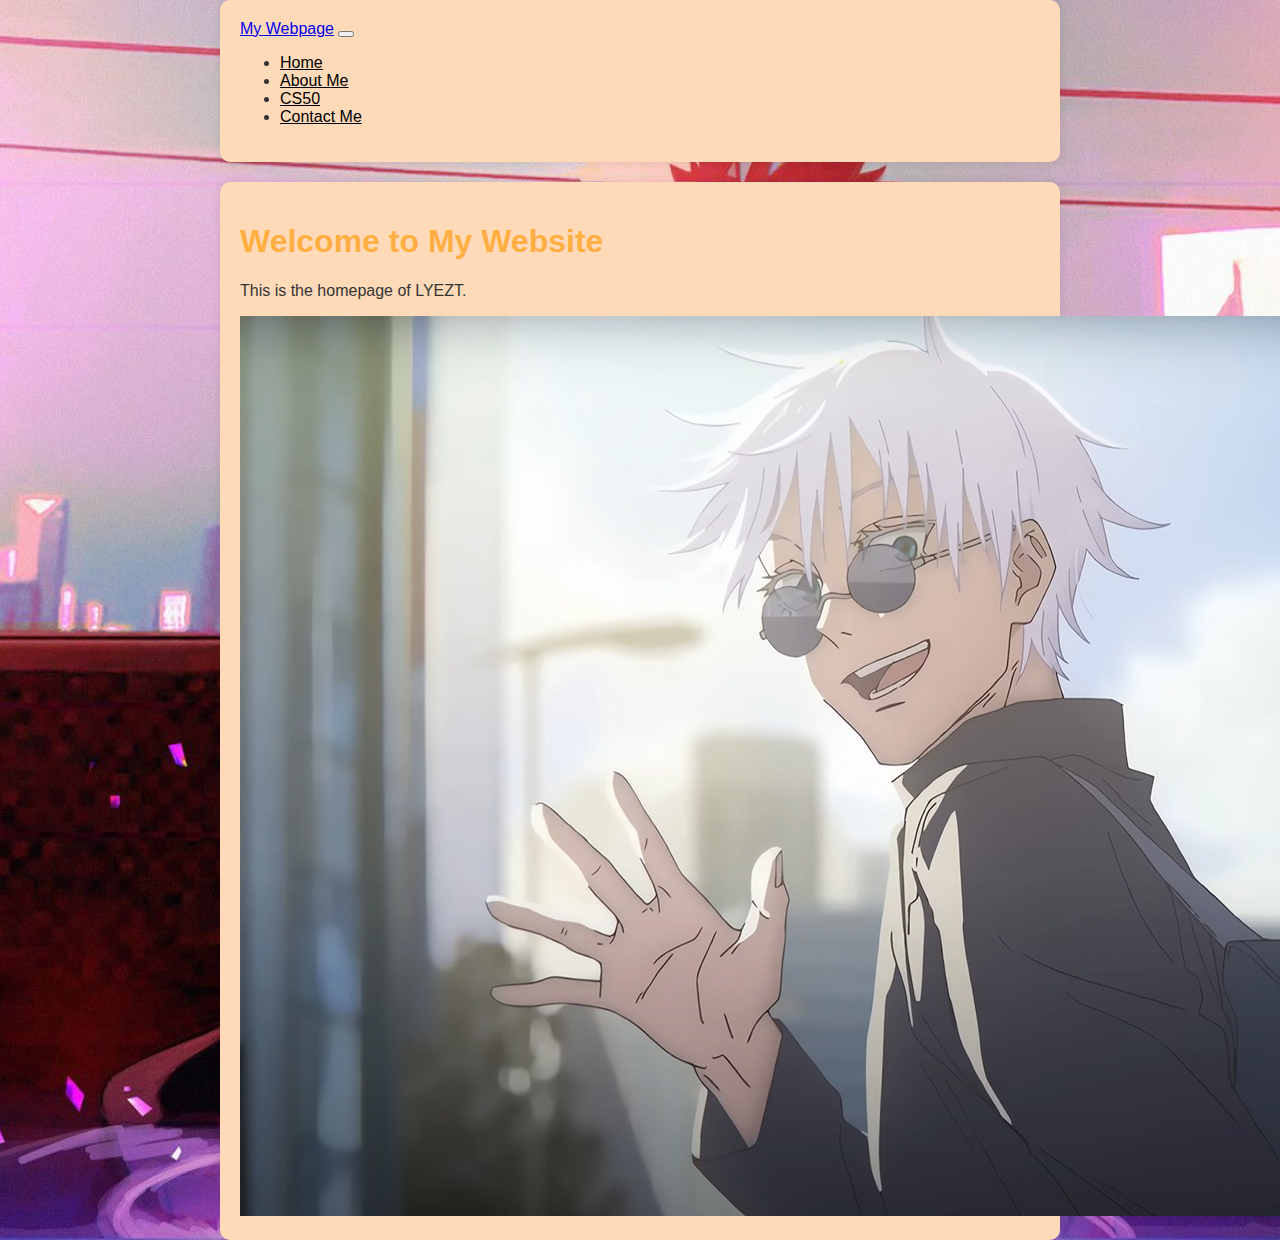
<file: index.html>
<!DOCTYPE html>

<html lang="en">
    <head>
        <meta charset="UTF-8">
        <meta name="viewport" content="width=device-width, initial-scale=1.0">
        <link href="https://cdn.jsdelivr.net/npm/bootstrap@5.2.3/dist/css/bootstrap.min.css" rel="stylesheet" integrity="sha384-rbsA2VBKQhggwzxH7pPCaAqO46MgnOM80zW1RWuH61DGLwZJEdK2Kadq2F9CUG65" crossorigin="anonymous">
        <script src="https://cdn.jsdelivr.net/npm/bootstrap@5.2.3/dist/js/bootstrap.bundle.min.js" integrity="sha384-kenU1KFdBIe4zVF0s0G1M5b4hcpxyD9F7jL+jjXkk+Q2h455rYXK/7HAuoJl+0I4" crossorigin="anonymous"></script>
        <link href="styles.css" rel="stylesheet">
        <title>Homepage</title>
    </head>
    <body>
        <nav class="navbar navbar-expand-lg navbar-light bg-light">
            <div class="container">
                <a class="navbar-brand" href="#">My Webpage</a>
                <button class="navbar-toggler" type="button" data-bs-toggle="collapse" data-bs-target="#navbarNav" aria-controls="navbarNav" aria-expanded="false" aria-label="Toggle navigation">
                    <span class="navbar-toggler-icon"></span>
                </button>
                <div class="collapse navbar-collapse" id="navbarNav">
                    <ul class="navbar-nav ml-auto">
                        <li class="nav-item">
                            <a class="nav-link" href="#">Home</a>
                        </li>
                        <li class="nav-item">
                            <a class="nav-link" href="about.html">About Me</a>
                        </li>
                        <li class="nav-item">
                            <a class="nav-link" href="cs50.html">CS50</a>
                        </li>
                        <li class="nav-item">
                            <a class="nav-link" href="contact.html">Contact Me</a>
                        </li>

                    </ul>
                </div>
            </div>
        </nav>

        <div class="container mt-4">
            <h1>Welcome to My Website</h1>
            <p>This is the homepage of LYEZT.</p>
            <img src="image/jujutsu-kaisen-gojo.jpeg" alt="gojo" class="img-fluid mt-4" />

        </div>

    </body>
</html>
</file>
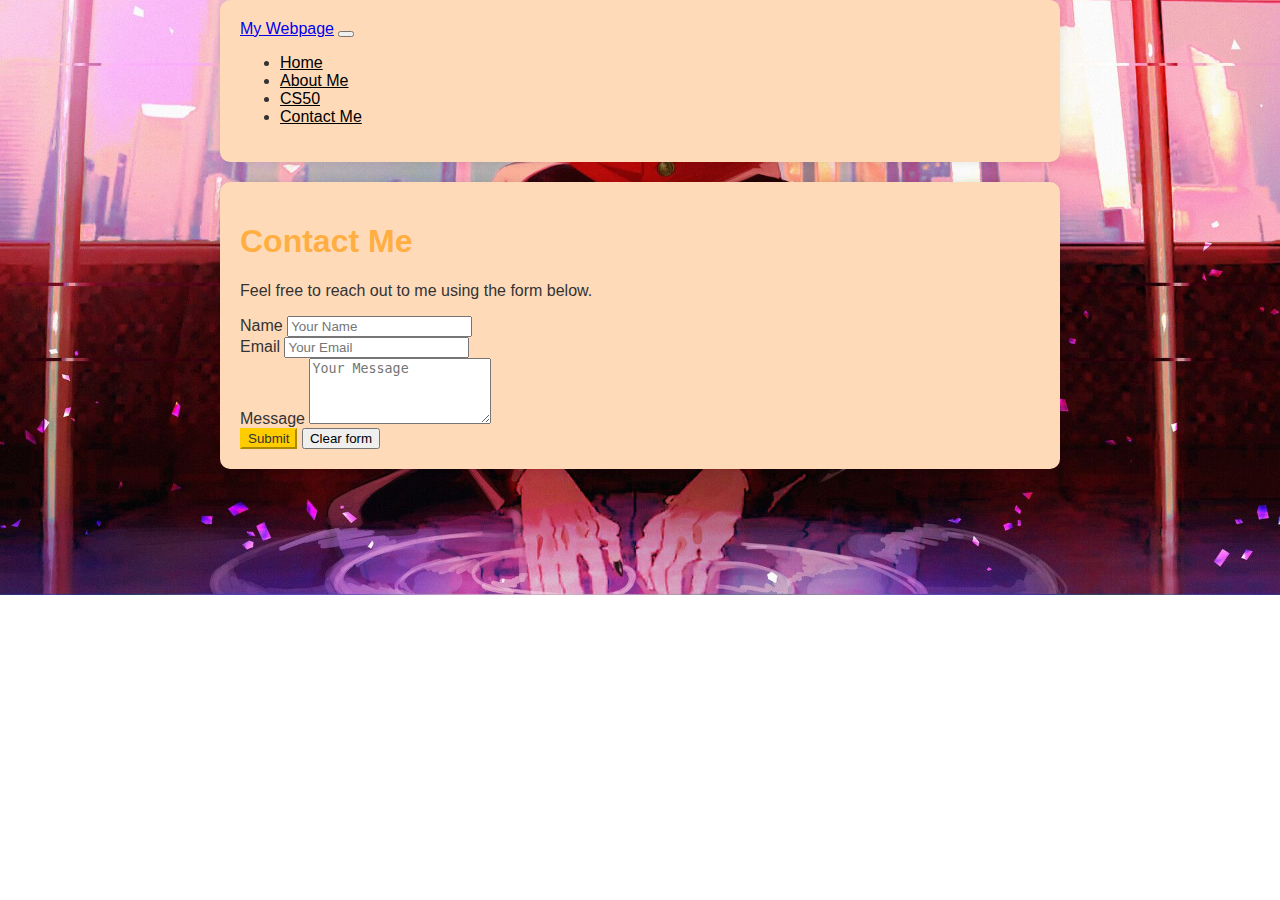
<file: contact.html>
<!DOCTYPE html>
<html lang="en">
<head>
    <meta charset="UTF-8">
    <meta name="viewport" content="width=device-width, initial-scale=1.0">
    <title>Contact Me</title>
    <script src="https://cdn.jsdelivr.net/npm/bootstrap@5.2.3/dist/js/bootstrap.bundle.min.js" integrity="sha384-kenU1KFdBIe4zVF0s0G1M5b4hcpxyD9F7jL+jjXkk+Q2h455rYXK/7HAuoJl+0I4" crossorigin="anonymous"></script>
    <link href="https://cdn.jsdelivr.net/npm/bootstrap@5.2.3/dist/css/bootstrap.min.css" rel="stylesheet" integrity="sha384-rbsA2VBKQhggwzxH7pPCaAqO46MgnOM80zW1RWuH61DGLwZJEdK2Kadq2F9CUG65" crossorigin="anonymous">
    <link href="styles.css" rel="stylesheet">
</head>
<body>

    <nav class="navbar navbar-expand-lg navbar-light bg-light">
        <div class="container">
            <a class="navbar-brand" href="#">My Webpage</a>
            <button class="navbar-toggler" type="button" data-bs-toggle="collapse" data-bs-target="#navbarNav" aria-controls="navbarNav" aria-expanded="false" aria-label="Toggle navigation">
                <span class="navbar-toggler-icon"></span>
            </button>
            <div class="collapse navbar-collapse" id="navbarNav">
                <ul class="navbar-nav ml-auto">
                    <li class="nav-item">
                        <a class="nav-link" href="index.html">Home</a>
                    </li>
                    <li class="nav-item">
                        <a class="nav-link" href="about.html">About Me</a>
                    </li>
                    <li class="nav-item">
                        <a class="nav-link" href="cs50.html">CS50</a>
                    </li>
                    <li class="nav-item">
                        <a class="nav-link" href="#">Contact Me</a>
                    </li>
                </ul>
            </div>
        </div>
    </nav>

    <div class="container mt-4">
        <h1>Contact Me</h1>
        <p>Feel free to reach out to me using the form below.</p>
    
        <form name="submit-to-google-sheet">
            <div class="mb-3">
                <label for="name" class="form-label">Name</label>
                <input type="text" class="form-control" name="name" placeholder="Your Name">
            </div>
            <div class="mb-3">
                <label for="email" class="form-label">Email</label>
                <input type="email" class="form-control" name="email" placeholder="Your Email">
            </div>
            <div class="mb-3">
                <label for="message" class="form-label">Message</label>
                <textarea class="form-control" name="message" rows="4" placeholder="Your Message"></textarea>
            </div>
            <button type="submit" class="btn btn-primary">Submit</button>
            <button type="button" class="btn btn-secondary" onclick="resetForm()">Clear form</button>
        </form>
    </div>
    
    <script>
        function resetForm() {
            document.forms['submit-to-google-sheet'].reset();
        }
    </script>
    

    <script src="script.js"></script>
</body>
</html>
</file>
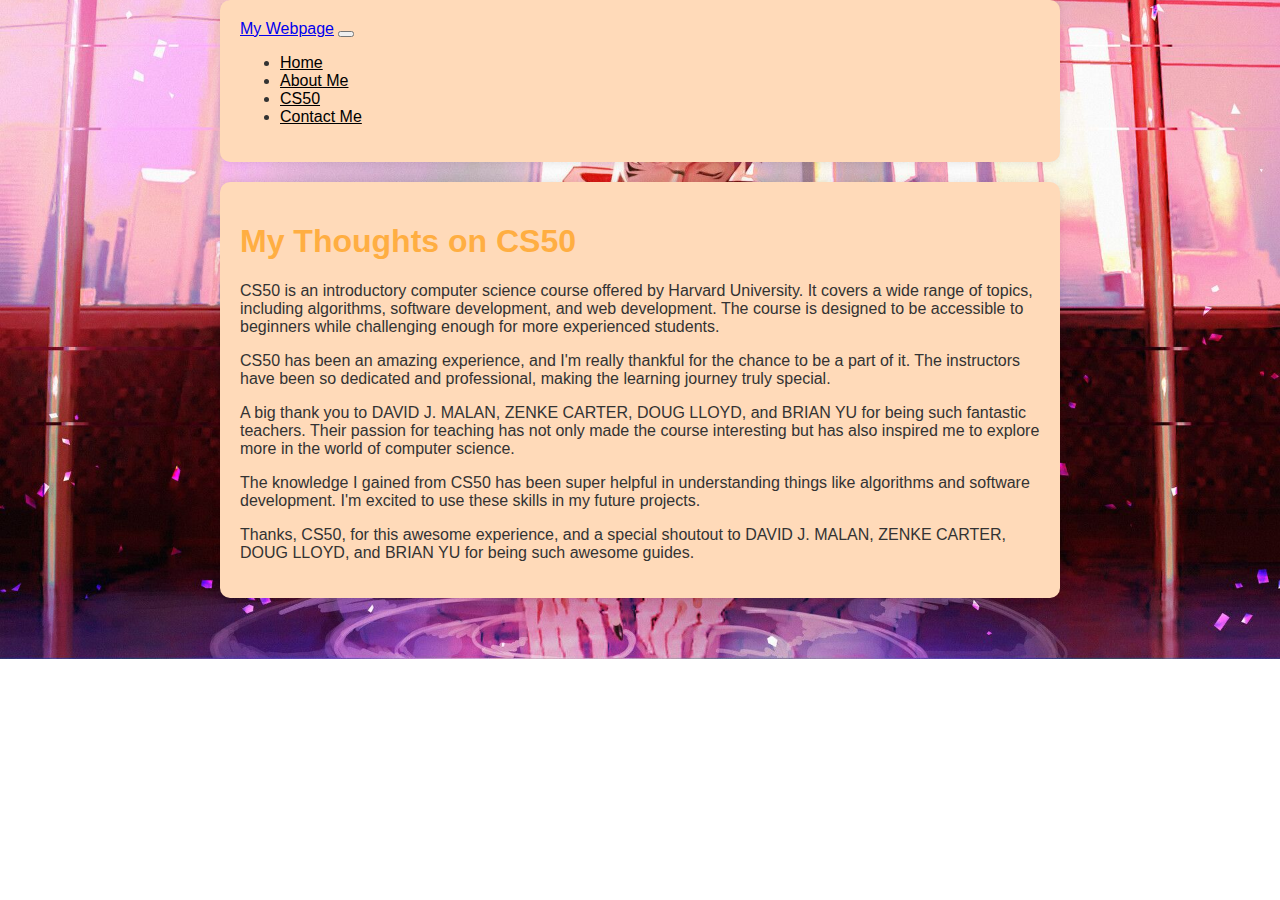
<file: cs50.html>
<!DOCTYPE html>
<html lang="en">
<head>
    <meta charset="UTF-8">
    <meta name="viewport" content="width=device-width, initial-scale=1.0">
    <title>CS50</title>
    <script src="https://cdn.jsdelivr.net/npm/bootstrap@5.2.3/dist/js/bootstrap.bundle.min.js" integrity="sha384-kenU1KFdBIe4zVF0s0G1M5b4hcpxyD9F7jL+jjXkk+Q2h455rYXK/7HAuoJl+0I4" crossorigin="anonymous"></script>
    <link href="https://cdn.jsdelivr.net/npm/bootstrap@5.2.3/dist/css/bootstrap.min.css" rel="stylesheet" integrity="sha384-rbsA2VBKQhggwzxH7pPCaAqO46MgnOM80zW1RWuH61DGLwZJEdK2Kadq2F9CUG65" crossorigin="anonymous">
    <link href="styles.css" rel="stylesheet">
</head>
<body>

    <nav class="navbar navbar-expand-lg navbar-light bg-light">
        <div class="container">
            <a class="navbar-brand" href="#">My Webpage</a>
            <button class="navbar-toggler" type="button" data-bs-toggle="collapse" data-bs-target="#navbarNav" aria-controls="navbarNav" aria-expanded="false" aria-label="Toggle navigation">
                <span class="navbar-toggler-icon"></span>
            </button>
            <div class="collapse navbar-collapse" id="navbarNav">
                <ul class="navbar-nav ml-auto">
                    <li class="nav-item">
                        <a class="nav-link" href="index.html">Home</a>
                    </li>
                    <li class="nav-item">
                        <a class="nav-link" href="about.html">About Me</a>
                    </li>
                    <li class="nav-item">
                        <a class="nav-link" href="#">CS50</a>
                    </li>
                    <li class="nav-item">
                        <a class="nav-link" href="contact.html">Contact Me</a>
                    </li>
                </ul>
            </div>
        </div>
    </nav>

    <div class="container mt-4">
        <h1>My Thoughts on CS50</h1>

        <p>
            CS50 is an introductory computer science course offered by Harvard University. It covers a wide range of topics, including algorithms, software development, and web development. The course is designed to be accessible to beginners while challenging enough for more experienced students.
        </p>

        <p>
            CS50 has been an amazing experience, and I'm really thankful for the chance to be a part of it. The instructors have been so dedicated and professional, making the learning journey truly special.
        </p>

        <p>
            A big thank you to DAVID J. MALAN, ZENKE CARTER, DOUG LLOYD, and BRIAN YU for being such fantastic teachers. Their passion for teaching has not only made the course interesting but has also inspired me to explore more in the world of computer science.
        </p>

        <p>
            The knowledge I gained from CS50 has been super helpful in understanding things like algorithms and software development. I'm excited to use these skills in my future projects.
        </p>

        <p>
            Thanks, CS50, for this awesome experience, and a special shoutout to DAVID J. MALAN, ZENKE CARTER, DOUG LLOYD, and BRIAN YU for being such awesome guides.
        </p>
    </div>

    <script src="script.js"></script>
</body>
</html>
</file>
<file: styles.css>
body {
    font-family: 'fantasy', sans-serif;
    background-image: url('image/sunuo.jpg');
    background-repeat: no-repeat;
    background-size: cover;
    background-position: center;
    margin: 0;
    color: #333;
}

.container {
    max-width: 800px;
    margin: auto;
    background-color: #FFDAB9;
    border-radius: 10px;
    padding: 20px;
    box-shadow: 0 0 10px rgba(0, 0, 0, 0.1);
}

.navbar {
    margin-bottom: 20px;
    background-color: #ffa500;
    background-color: transparent !important;
}

.navbar-nav .nav-link {
    color: #000000;
    transition: color 0.3s, font-size 0.3s;
}

.navbar-nav .nav-link:hover {
    color: #7FFFD4;
    font-size: 1.2em;
}

h1, h2, h3, h4, h5, h6 {
    color: #FFAE42;
}

.btn-primary {
    background-color: #ffcc00;
    border-color: #ffcc00;
    color: #333;
}

.btn-primary:hover {
    background-color: #ffd700;
    border-color: #ffd700;
}

.project {
    position: relative;
    overflow: hidden;
}

.project img {
    width: 100%;
    transition: transform 0.3s ease;
}

.project-link {
    display: block;
    overflow: hidden;
    position: relative;
}

.overlay {
    position: absolute;
    top: 0;
    left: 0;
    width: 100%;
    height: 100%;
    background: rgba(128, 128, 128, 0.5);
    opacity: 0;
    transition: opacity 0.3s ease;
}

.link-icon {
    position: absolute;
    top: 50%;
    left: 50%;
    transform: translate(-50%, -50%);
    color: #fff; 
    font-size: 24px; 
    opacity: 0;
    background: rgba(128, 128, 128, 0.5);
    border-radius: 50%;
    width: 40px;
    height: 40px;
    display: flex;
    justify-content: center;
    align-items: center;
    transition: opacity 0.3s ease;
}

.project-link:hover img {
    transform: scale(1.1);
}

.project-link:hover .overlay {
    opacity: 1;
}

.project-link:hover .link-icon {
    opacity: 1;
}
</file>
